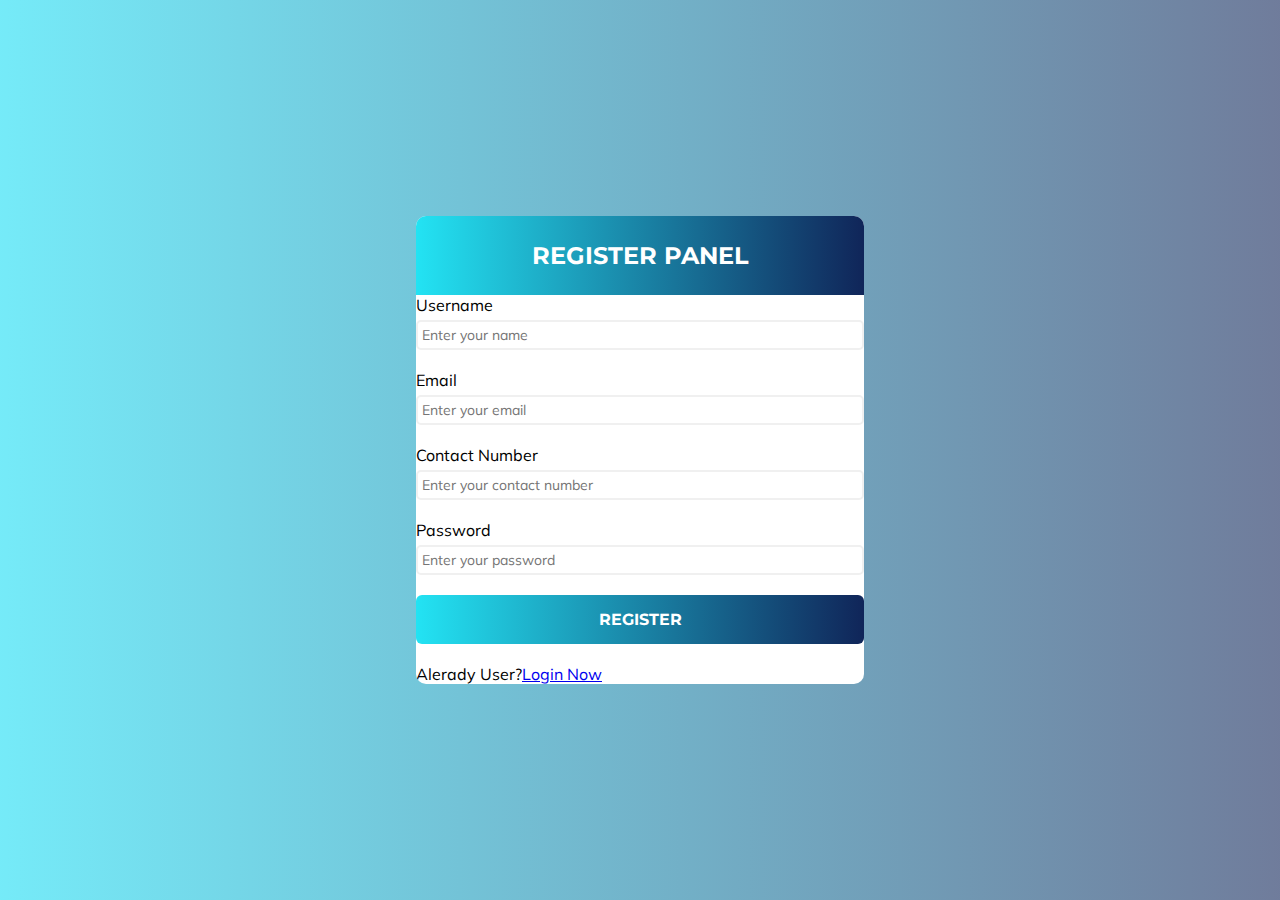
<file: flask app/register.html>
<!DOCTYPE html>
<html lang="en">
<head>
    <meta charset="UTF-8">
    <meta name="viewport" content="width=device-width, initial-scale=1.0">
    <link rel="stylesheet" href="./assets/css/stylecss.css">
    <title>Register</title>
</head>
<body>
   
    <div class="container">
        <div class="header">
            <h2>REGISTER PANEL</h2>
        </div>
        <form method="POST" action="/register">
           <div class="form-control">
               <i class="fas fa-user-circle"></i>
               <label>Username</label>
               <input type="text"name="username" id="username" placeholder="Enter your name"autocomplete="off" required>   
           </div>
           <div class="form-control">
            <i class="fas fa-envelope"></i>
            <label>Email</label>
            <input type="email" name="email" id="email" placeholder="Enter your email" autocomplete="off" required>
        </div>
        <div class="form-control">
            <i class="fas fa-phone"></i>
            <label>Contact Number</label>
            <input type="tel" name="contact" id="contact" placeholder="Enter your contact number" autocomplete="off" required>
        </div>
           <div class="form-control">
               <i class="fas fa-lock"></i>
               <label>Password</label>
               <input type="password"name="password" id="password" placeholder="Enter your password"autocomplete="off" required>   
           </div>
           <input class="btn" type="submit" value="Register" >
           <p>Alerady User?<a href="/login">Login Now</a></p>
        </form>
    </div>
    
</body>
</html>
</file>
<file: flask app/assets/css/stylecss.css>
@import url('https://fonts.googleapis.com/css2?family=Montserrat:wght@300&family=Mulish:wght@300&display=swap');
*{
    margin: 0;
    padding: 0;
    box-sizing: border-box;
}
body{
    height: 100vh;
    width: 100%;
    background-image:linear-gradient(to left,rgba(16,37,89,0.6),rgba(25,221,244,0.6));
    background-size:cover;
    background-repeat: no-repeat;
    font-family: 'Mulish', sans-serif;
    display: flex;
    align-items: center;
    justify-content: center;
    min-height: 100vh;
    width: 100vw;
}
.container{
    background-color: #fff;
    border-radius: 10px;
    box-shadow:0 2.8px 2,2px rgba(0, 0, 0, 0.034), 0 6.7px 5.3px rgba(0,0,0.48),0 12.5px ;
    overflow: hidden;
    width:calc(100vw - 65vw);
    max-width:100% ;
}
.header{
    background: linear-gradient(to left,#102559,#23E3F3);
    padding: 25px 0;
}
.header h2{
color: #fff;
font-family: 'Montserrat', sans-serif;
font-size: 24px;
text-transform: uppercase;
text-align: center;
}
.form{
    padding: 40px; 
}
.form-control{
    margin-bottom: 20px;
    position:relative;
}
.form-control label{
    display: inline-block;
    margin-bottom: 5px;
}
.form-control input{
    width: 100%;
    border: 2px solid #f0f0f0;
    border-radius: 5px;
    display: block;
    font-family:'Mulish', sans-serif; 
   font-size: 14px;
    padding: 4px;

}
.form-control input:focus{
    outline:0;
    border-color: #777;
}
.form-control.success input{
    border-color: #2ecc71;
}
.form-control.error input{
    border-color: #e74c3c;
}
.form-control i{
    color:black;
    font-size: 16px;
    
}

.btn{
    background: linear-gradient(to left,#102559,#23E3F3);
    border-radius: 6px;
    border: none;
    outline: none;
    color: #fff;
    display: block;
    font-family:'Montserrat', sans-serif; ;
    font-size: 16px;
    padding: 15px 0;
    margin-top: 20px;
    margin-bottom: 20px;
    width: 100%;
    font-weight: bold;
    text-transform: uppercase;
    transition: all 1s ease;
}
.form .btn:hover{
    background: linear-gradient(to right,#102559,#23E3F3);
}
</file>
